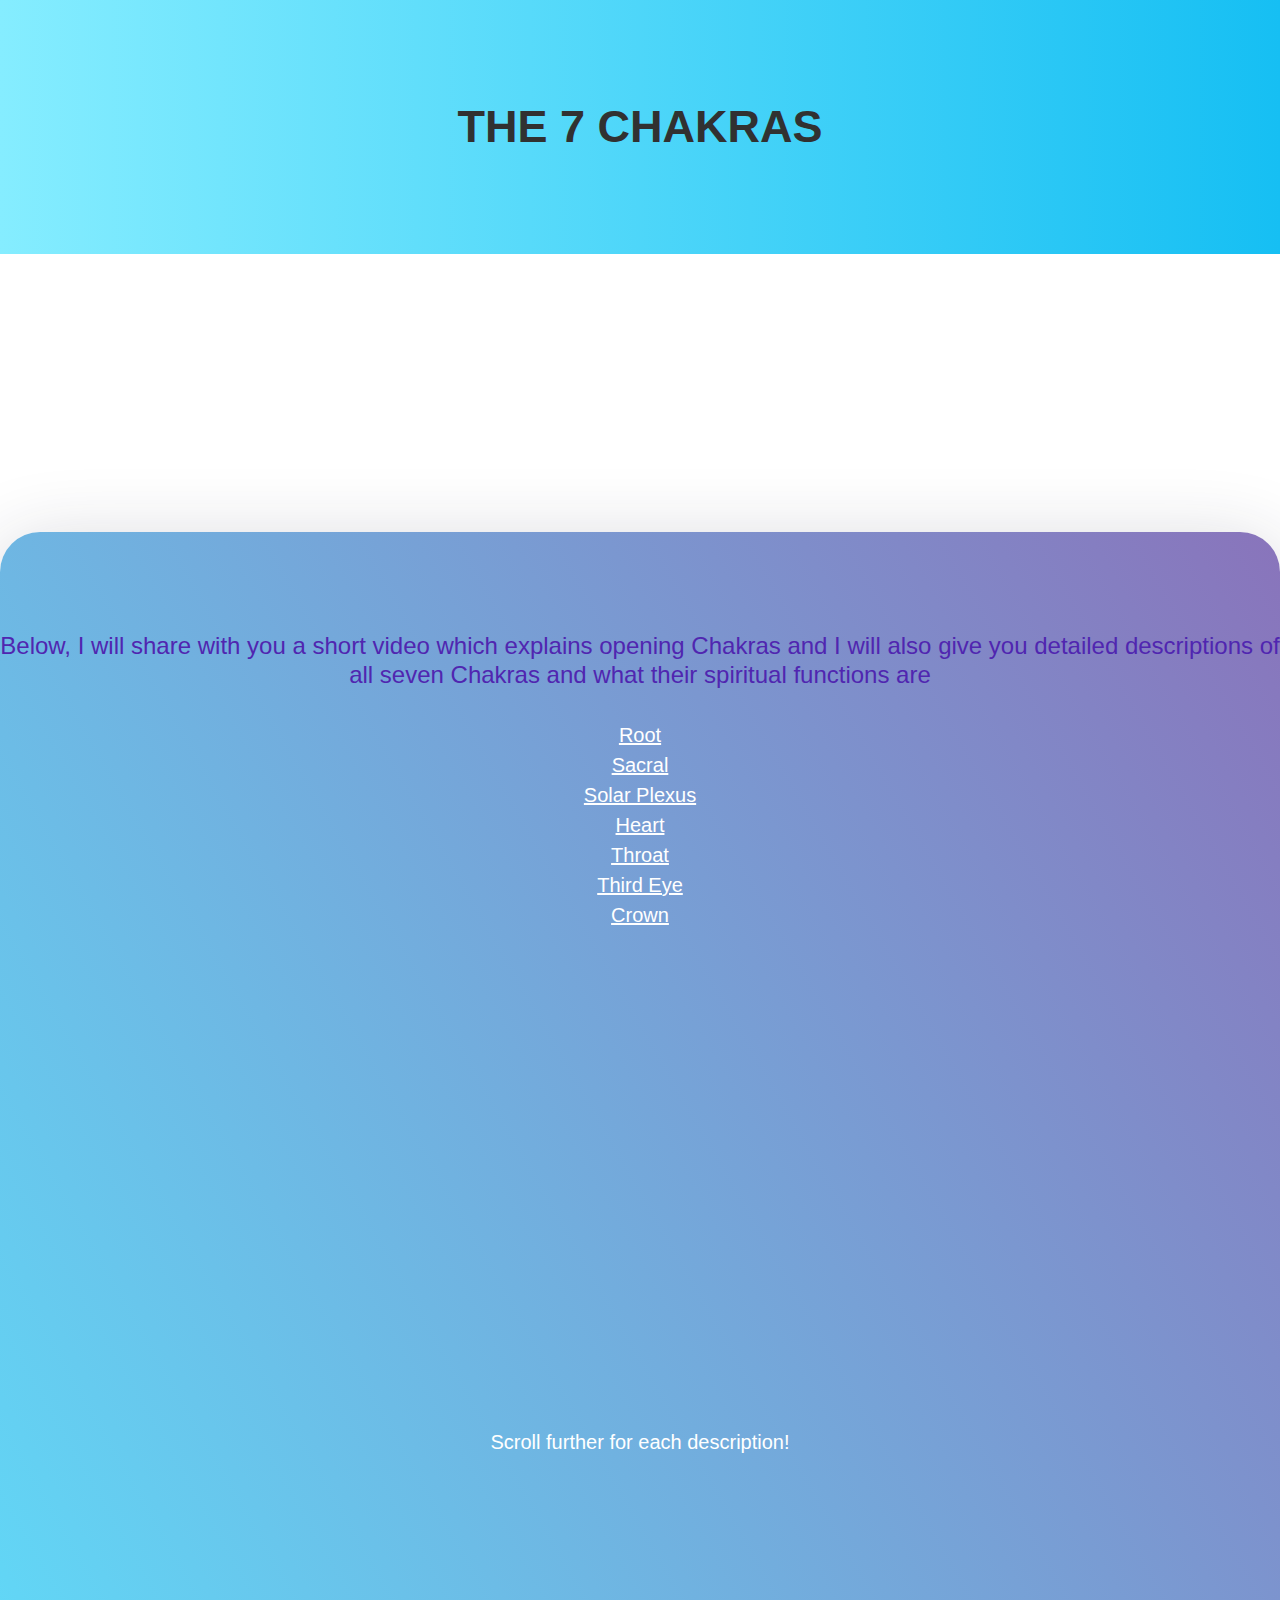
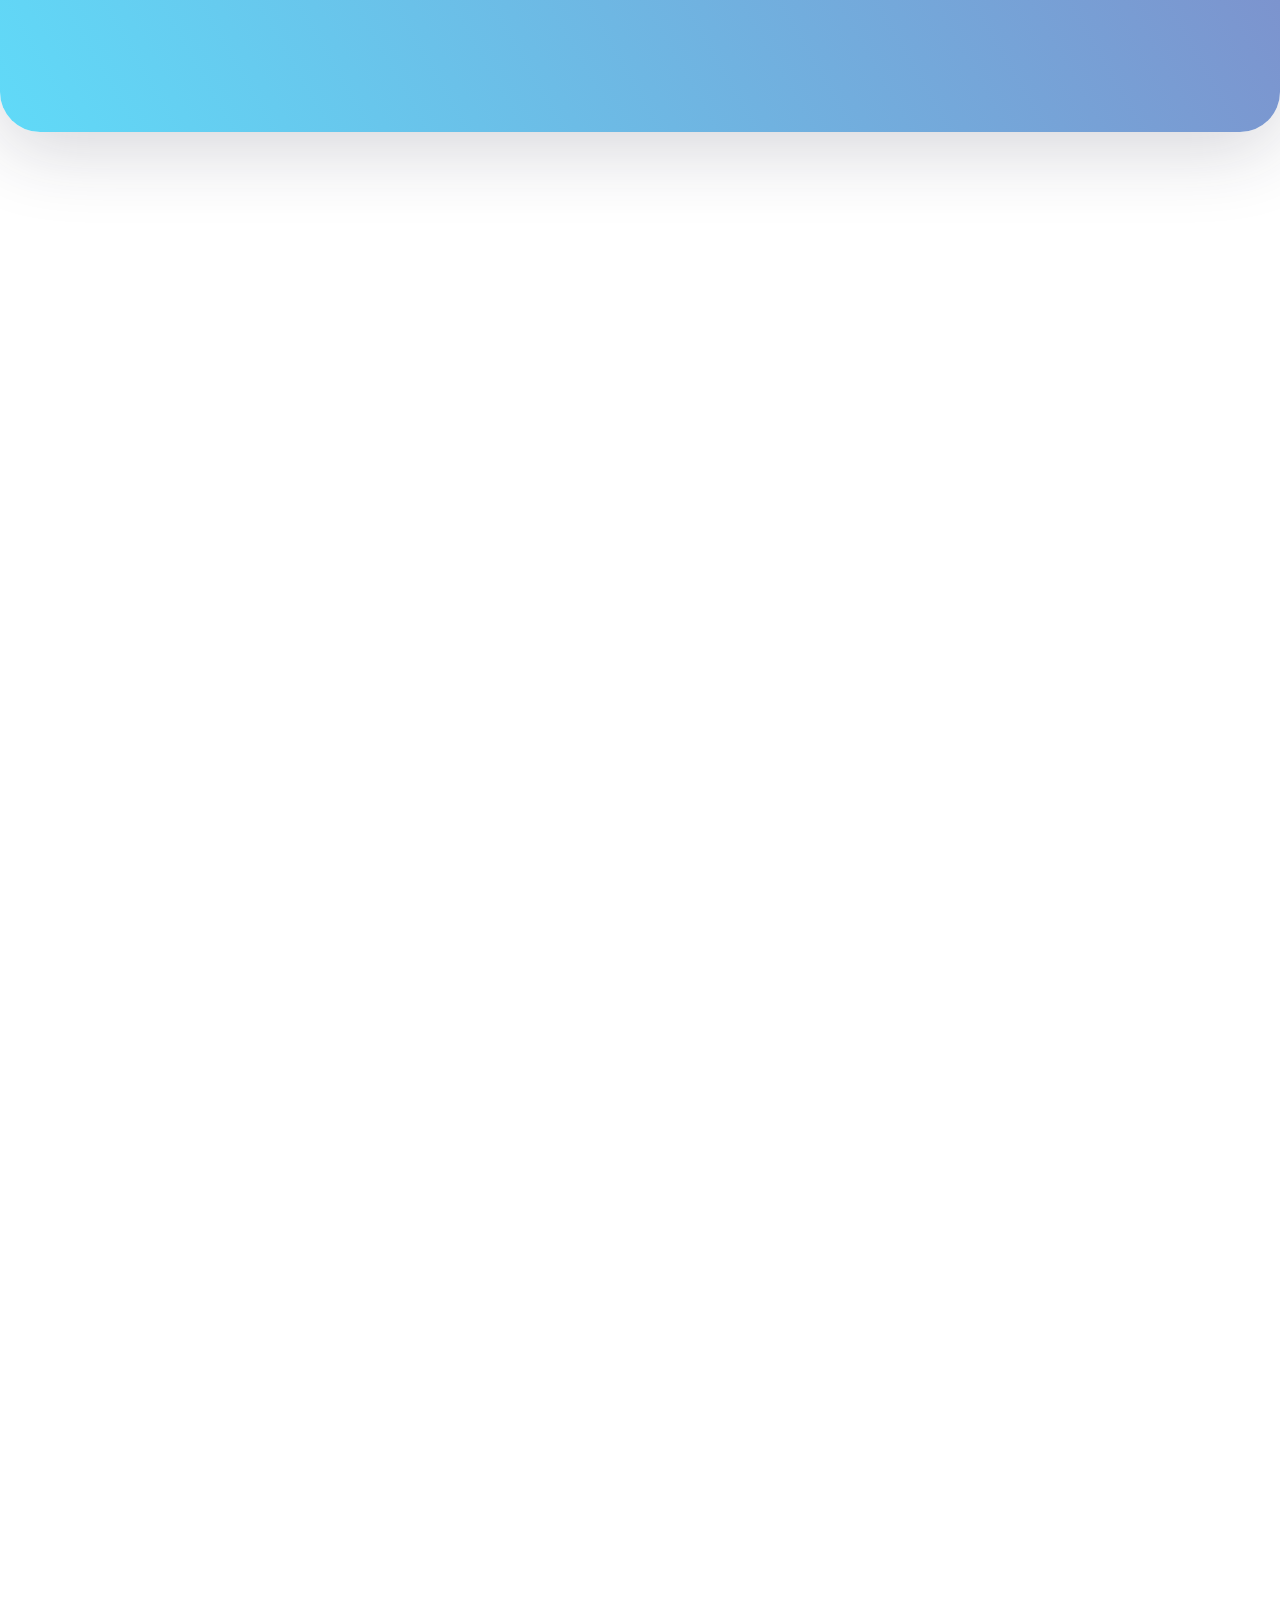
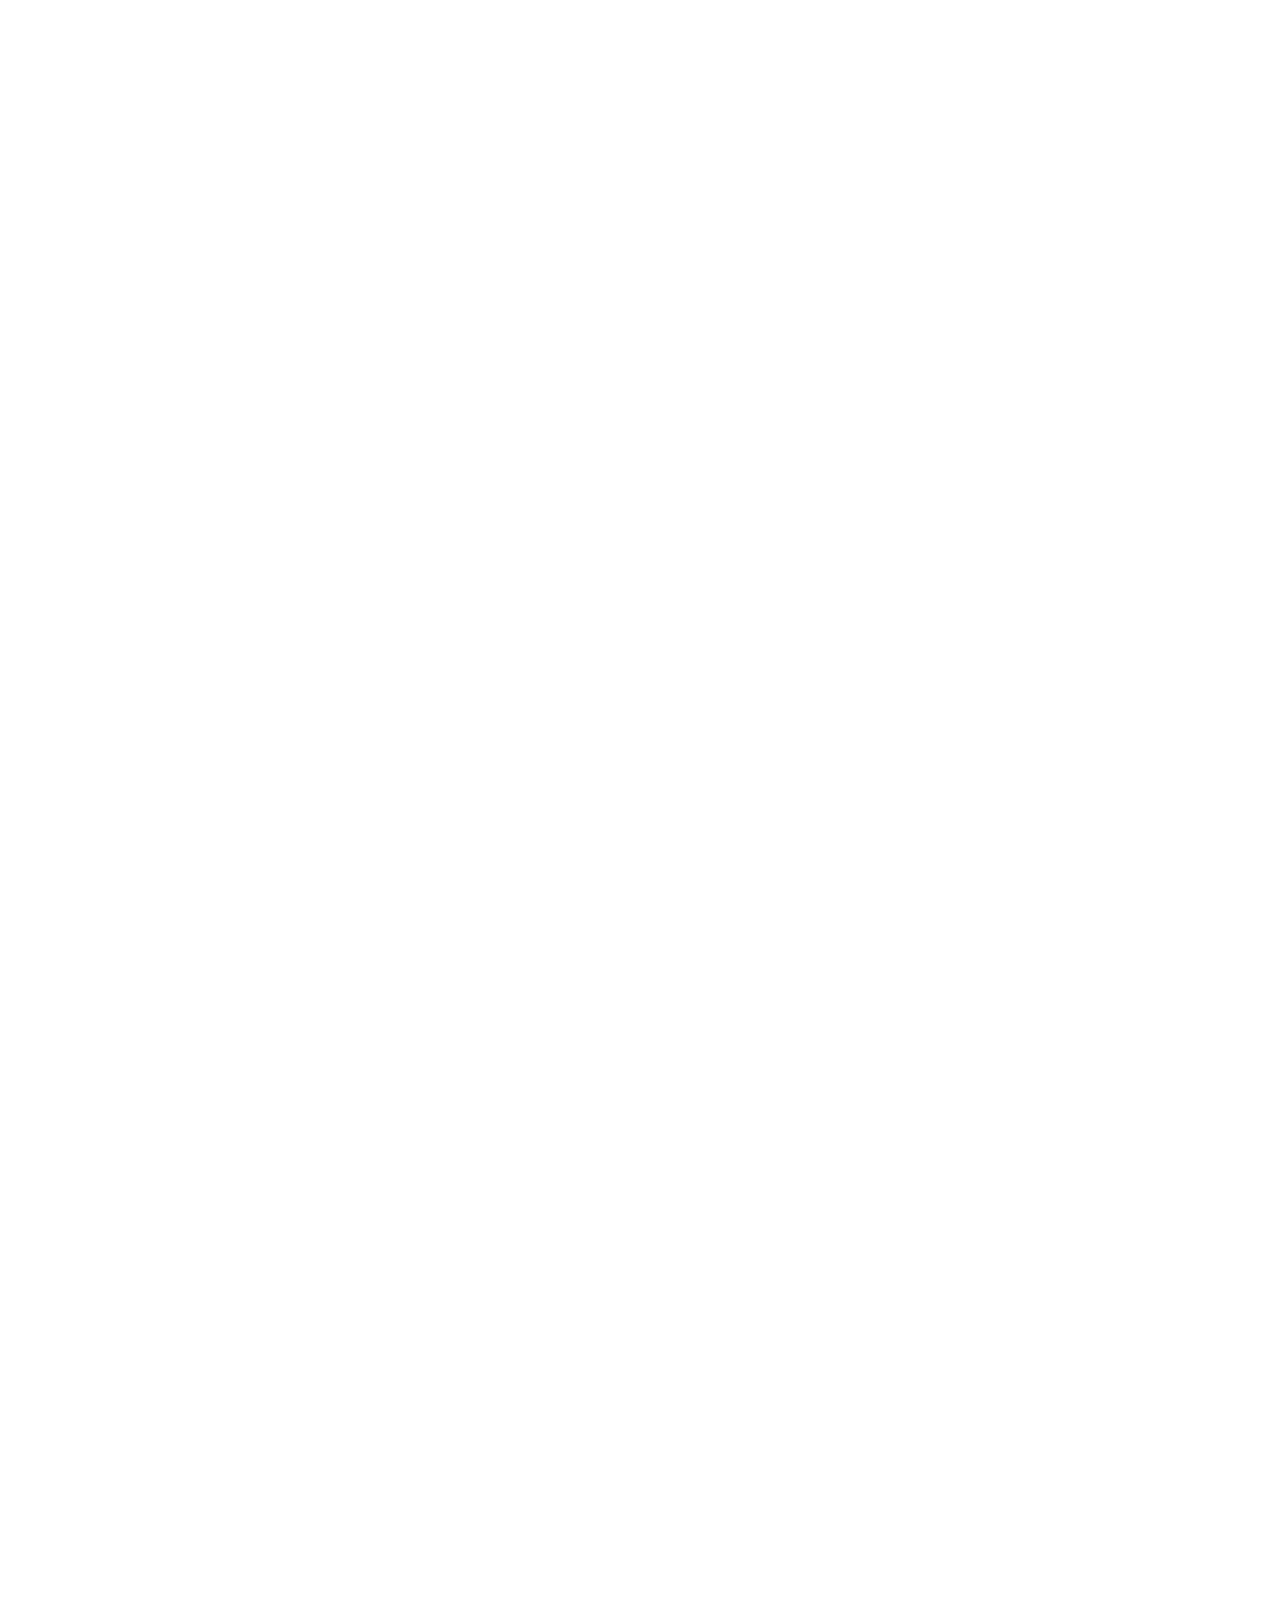
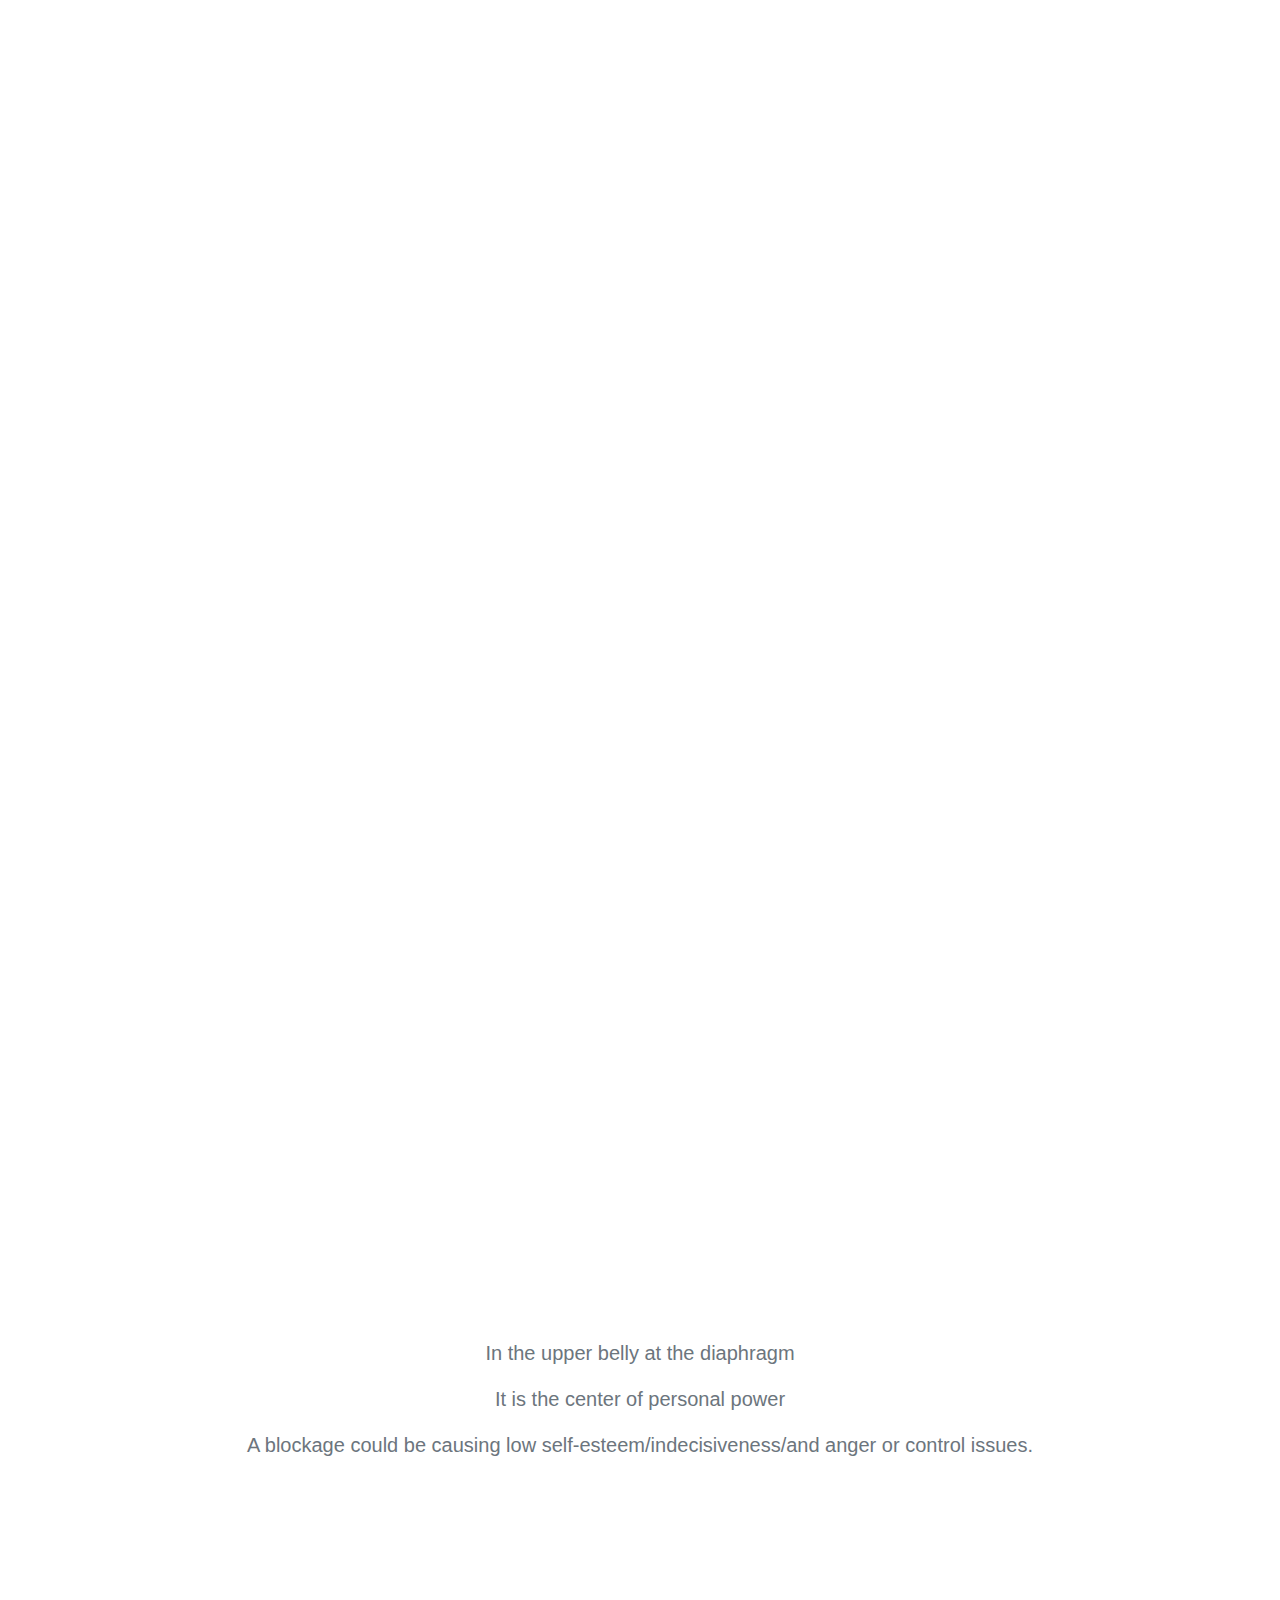
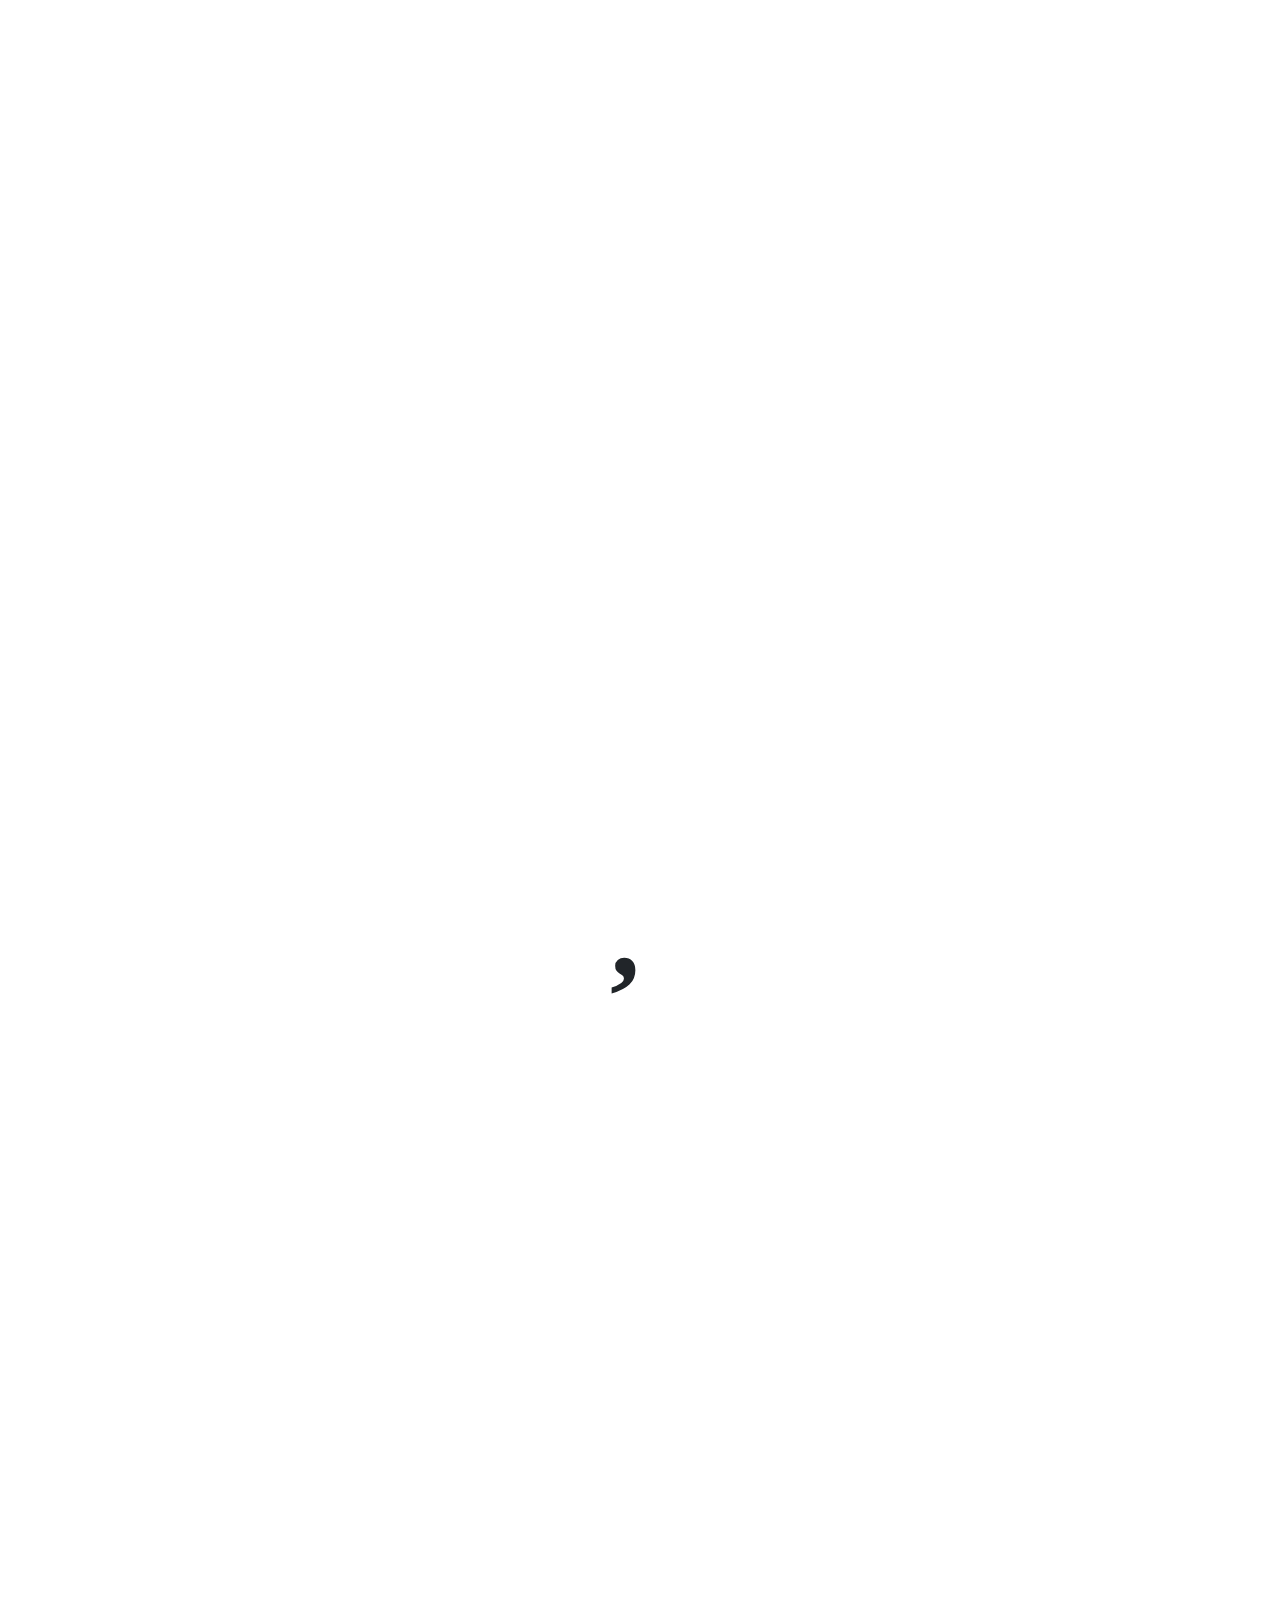
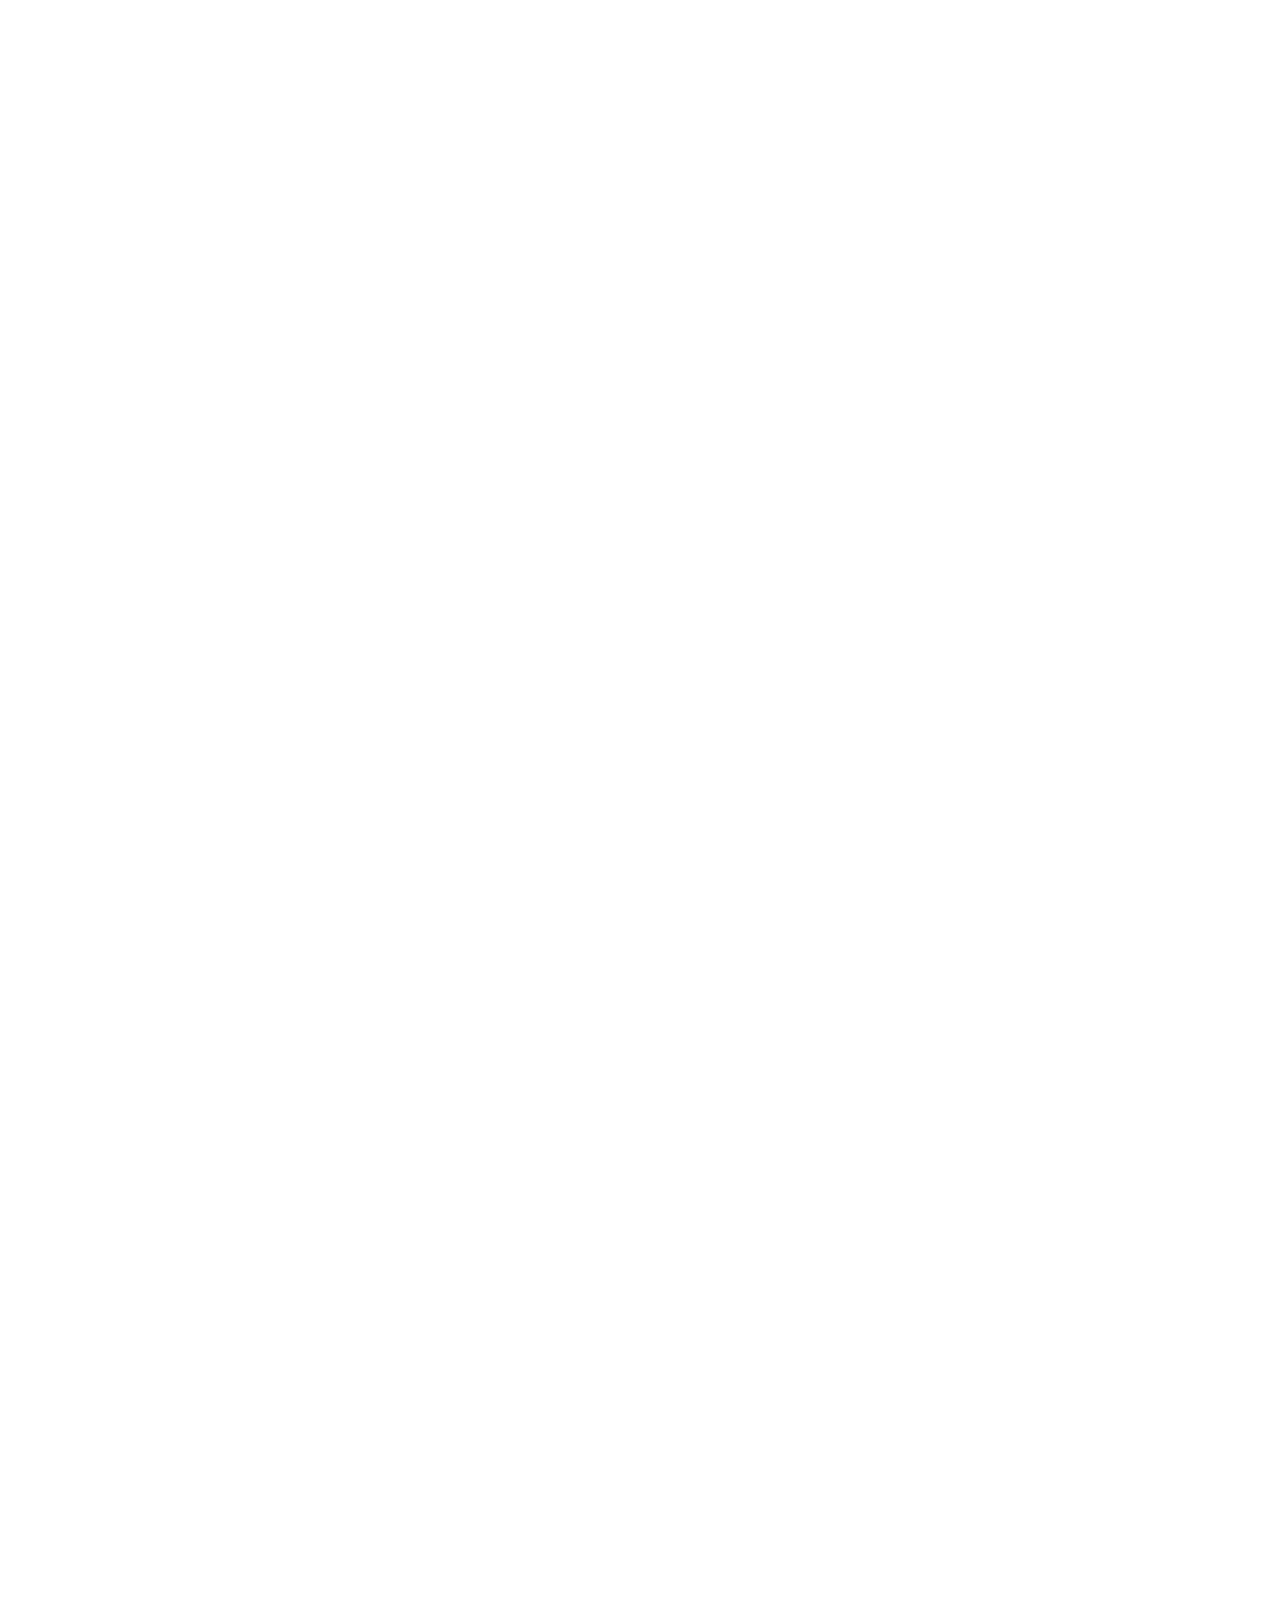
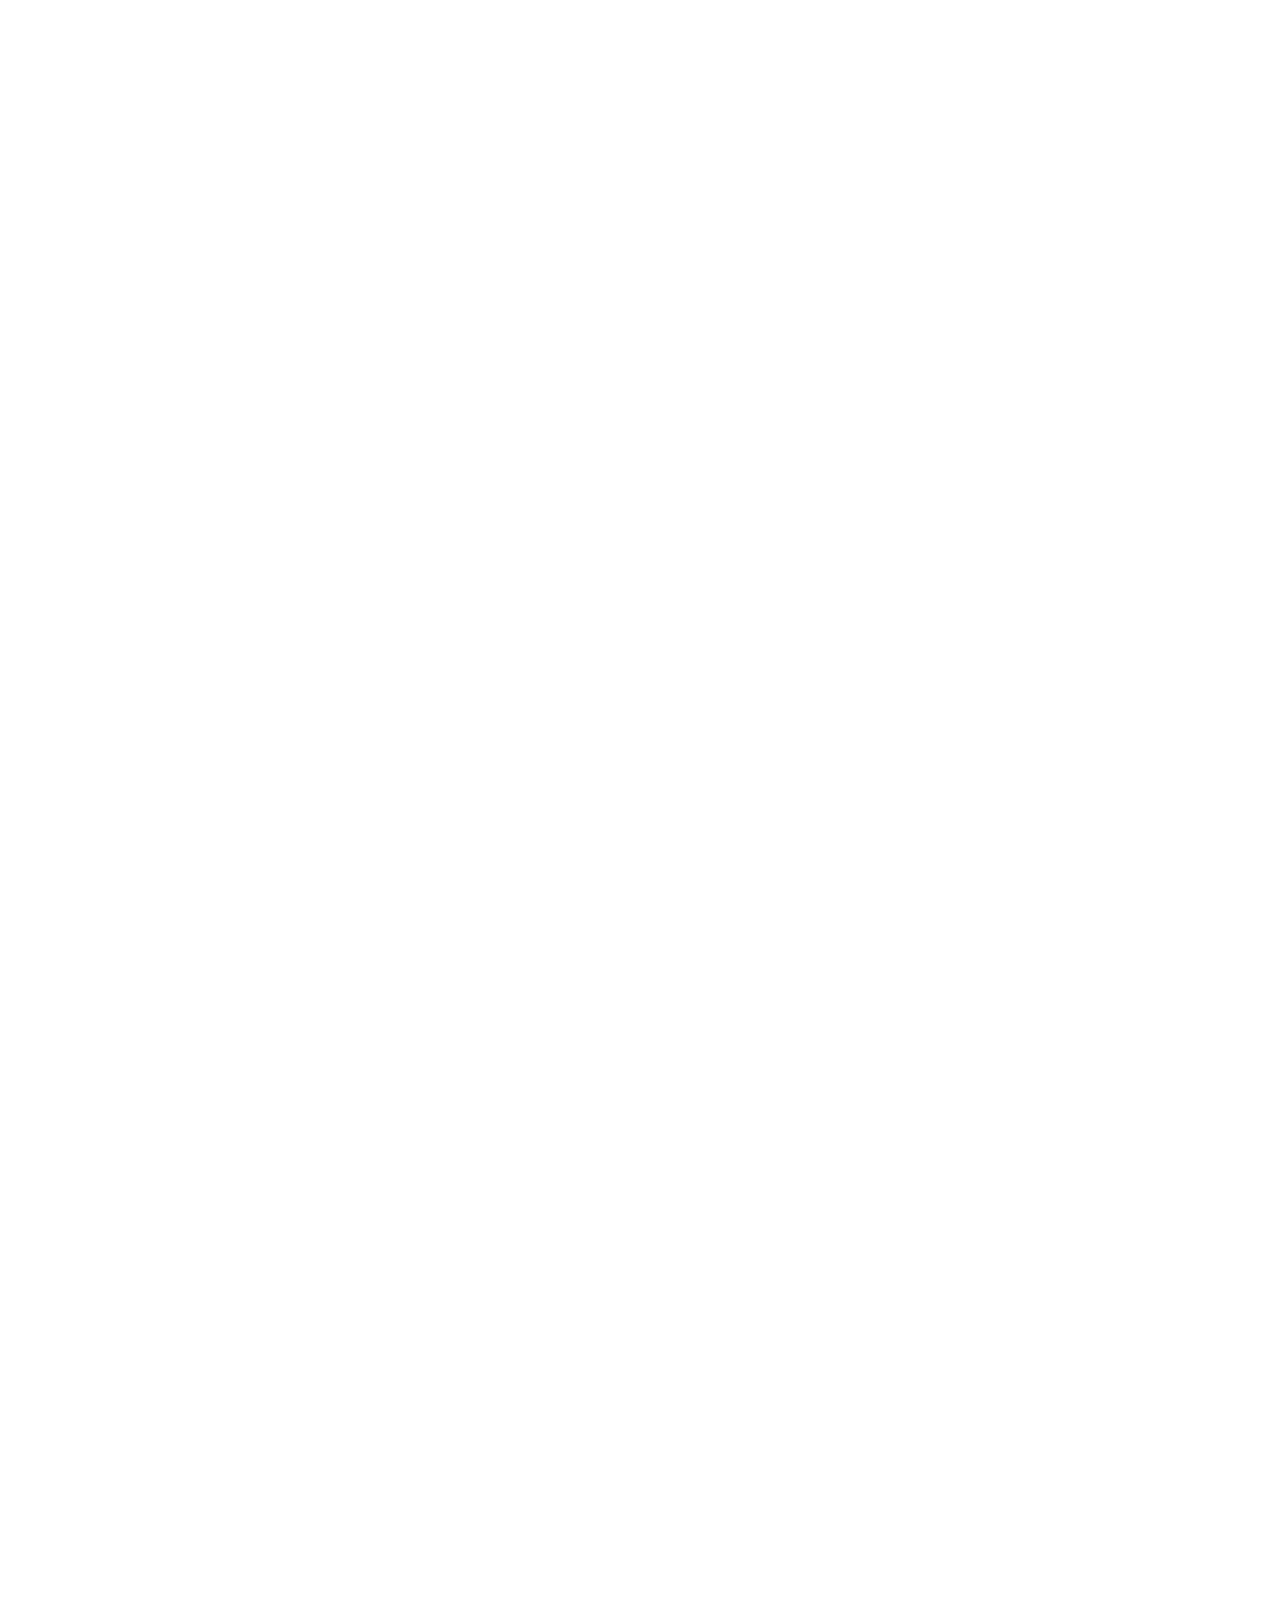
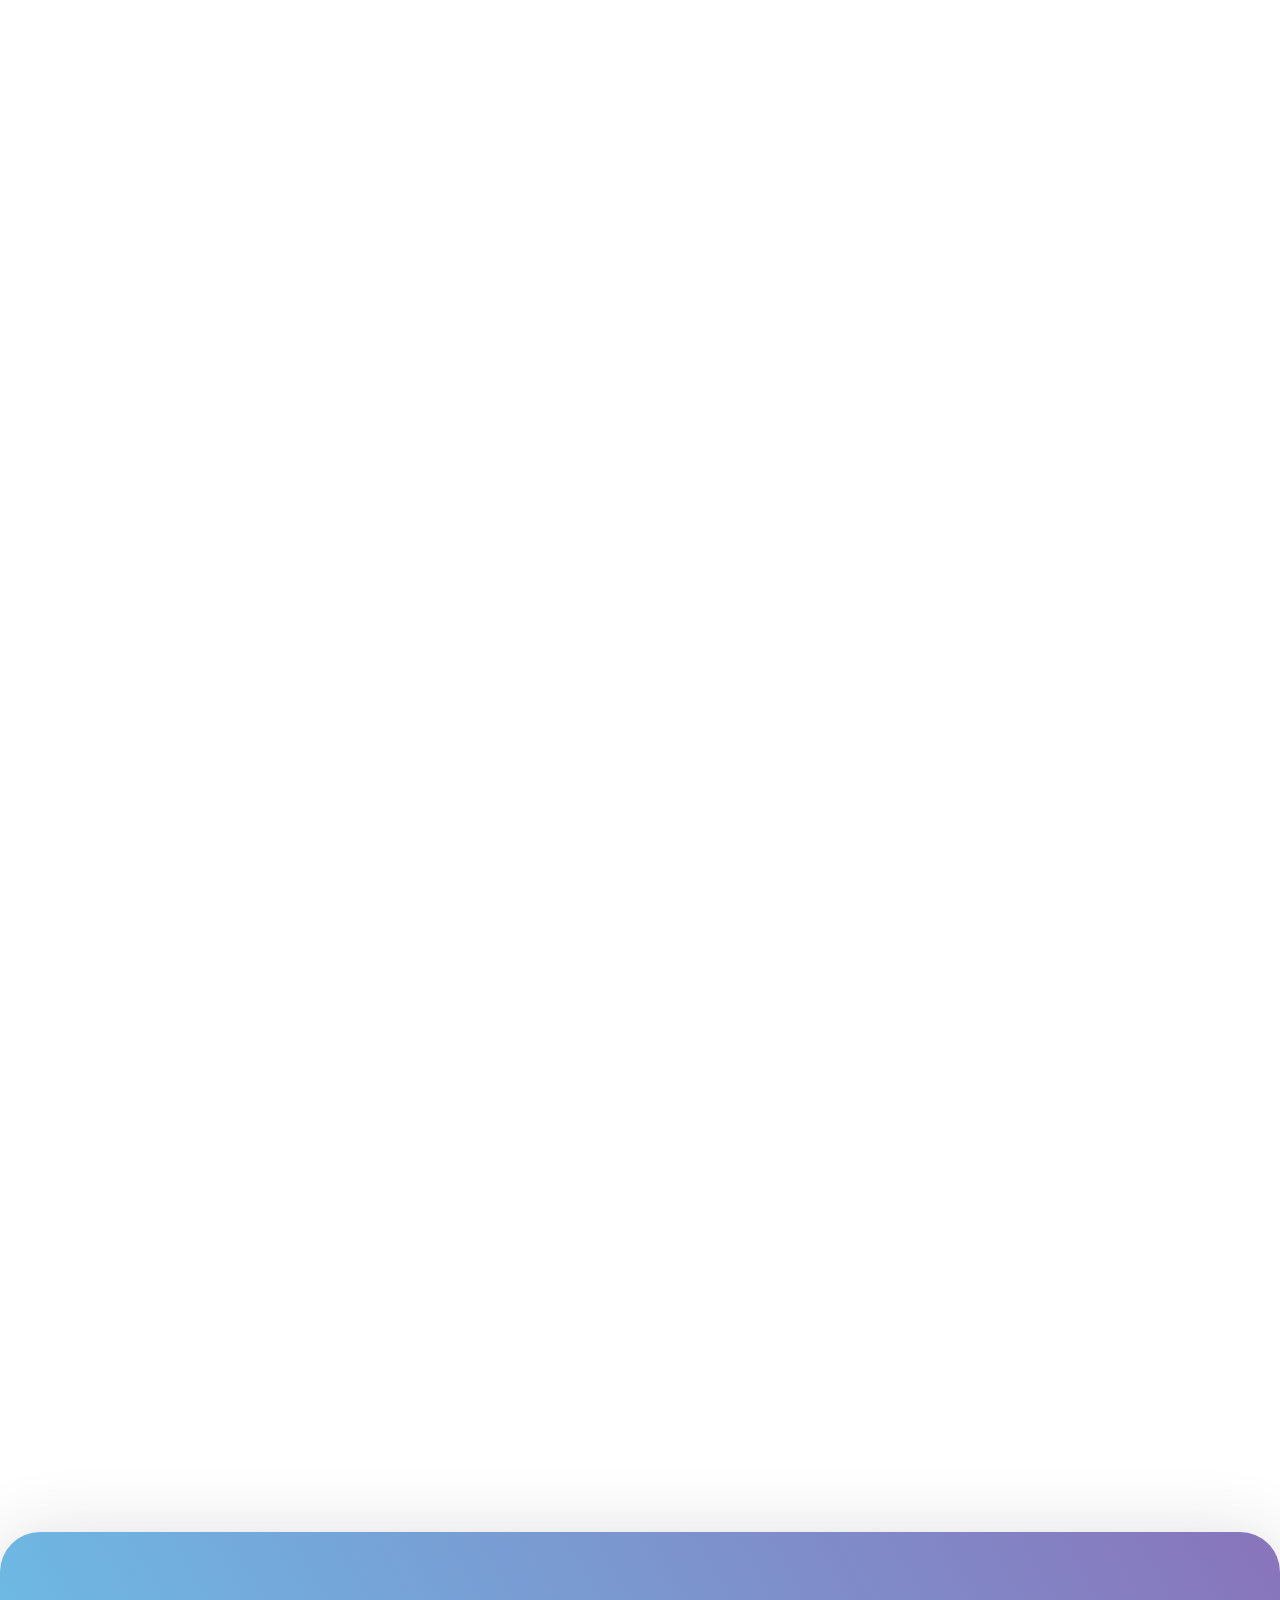
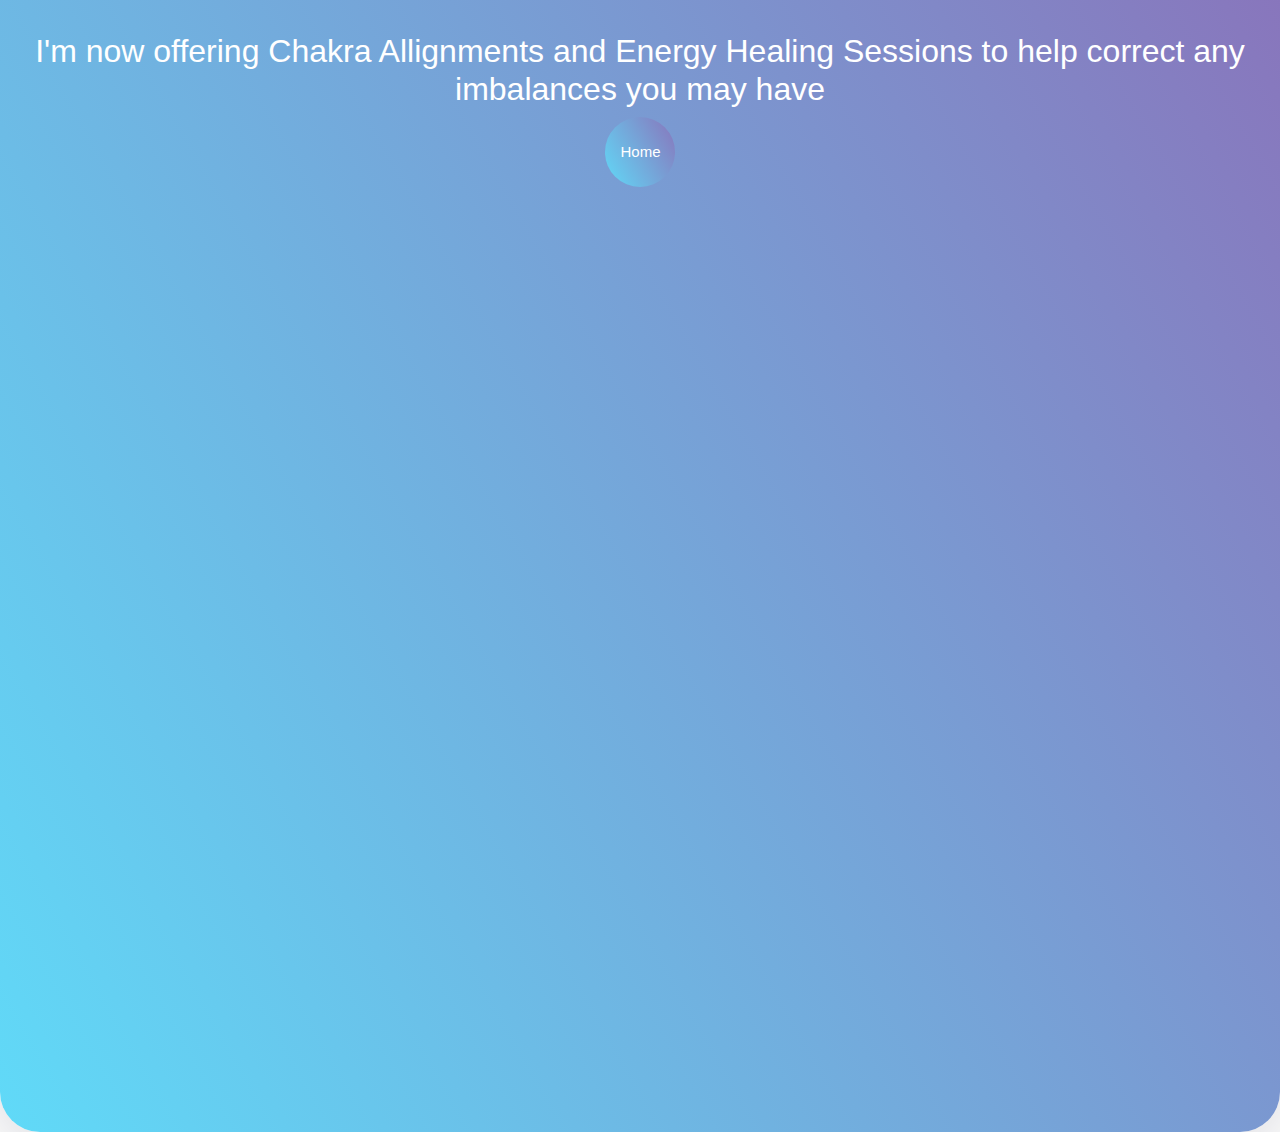
<file: chakras.html>
<!DOCTYPE html>
<html>

<head>
    
    <meta charset="utf-8">
    <meta http-equiv="X-UA-Compatible" content="IE=edge">
    <meta name="viewport" content="width=device-width, initial-scale=1.0">
    <title>Chakras Intro</title>
    <link rel="icon" href="/docs/5.0/assets/img/favicons/favicon.ico">

    <!-- CSS -->
    <link rel="stylesheet" href="https://stackpath.bootstrapcdn.com/bootstrap/4.5.2/css/bootstrap.min.css"
        integrity="sha384-JcKb8q3iqJ61gNV9KGb8thSsNjpSL0n8PARn9HuZOnIxN0hoP+VmmDGMN5t9UJ0Z" crossorigin="anonymous">
    <link rel="stylesheet" type="text/css" href="chakras.css">

    <!-- Font Awesome -->
    <link rel="stylesheet" href="https://pro.fontawesome.com/releases/v5.10.0/css/all.css"
        integrity="sha384-AYmEC3Yw5cVb3ZcuHtOA93w35dYTsvhLPVnYs9eStHfGJvOvKxVfELGroGkvsg+p" crossorigin="anonymous" />
    <link rel="stylesheet" href="https://cdnjs.cloudflare.com/ajax/libs/font-awesome/4.7.0/css/font-awesome.min.css">

    <!-- Favicon -->
    <!-- <link rel="apple-touch-icon" sizes="180x180" href="/apple-touch-icon.png">
    <link rel="icon" type="image/png" sizes="32x32" href="/favicon-32x32.png">
    <link rel="icon" type="image/png" sizes="16x16" href="/favicon-16x16.png"> -->

    
    <!-- Javascript -->
    <script src="https://code.jquery.com/jquery-3.5.1.js"></script>
    <script src="index.js"></script>
</head>

<body>

    <!-- Header -->
   <h1 class="seven">THE 7 CHAKRAS</h1>

   <!-- NAV BAR -->

   <section id="white-section">

    <nav class="navbar navbar-expand-lg navbar-dark">

        <a class="navbar-brand" href="https://jamespesenti.github.io/InnerAuraReadings/#prices">
            <!-- <h5 style=color:white>Home</h5> -->
             <h5>Home</h5>
        </a>

        <!-- <button class="navbar-toggler" type="button" data-toggle="collapse" data-target="#navbarTogglerDemo02">
            <span class="navbar-toggler-icon"></span>
        </button> -->

    </nav>
</section>

    <!-- About  -->
   <div class="About">
    <!-- <h2 style="color: white;">Chakra</h2> -->
    <span>
             <h4 class="txt--gradient-blue">Below, I will share with you a short video which explains opening Chakras and I will also give you detailed descriptions of all seven Chakras and what their spiritual functions are </h4>
    </span>
    <br>
    <h7 class="underline">Root</h7>
    <br>
    <h7 class="underline">Sacral</h7>
    <br>
    <h7 class="underline">Solar Plexus</h7>
    <br>
    <h7 class="underline">Heart</h7>
    <br>
    <h7 class="underline">Throat</h7>
    <br>
    <h7 class="underline">Third Eye</h7>
    <br>
    <h7 class="underline">Crown</h7>
    <br>
    <br>
    <br>
    <iframe width="auto-max" height="400" src="https://www.youtube.com/embed/StrbppmsZJw?autoplay=1&mute=1" title="YouTube video player" frameborder="0" allow="accelerometer; autoplay; clipboard-write; encrypted-media; gyroscope; picture-in-picture" allowfullscreen></iframe>
    <br>
    <br>
    <br>
       <h7>Scroll further for each description!</h7>   <i class="far fa-hand-point-down"></i>
</div>
    
   
    <!-- Color Transition -->

    <!-- <section id="color"> -->
        <div class="panel" data-color="white">
        </div>

        <div class="panel" data-color="red">
            <i class="fas fa-balance-scale"></i>
            <h1 class="underline">Root</h1>
            <p>
                <h7>Located in the base of spine</h7>
            </p>
            <p>
                <h7>When the Root Chakra is balanced & functioning properly you feel secure, grounded, and at peace with
                    the world</h7>
                </p>
            <p>
                <h7>A blocked Root can lead to feelings of fear, nervousness, and restlessness.
            </p>
            </h7>

        </div>
        <div class="panel" data-color="orange">
            <i class="far fa-sun"></i>
            <h1 class="underline">Sacral</h1>
            <p>
                <h7>In the lower abdomen just below the navel</h7>
            </p>
            <p>
                <h7>It's primary function is pleasure & overall enjoyment of life</h7>
            </p>
            <p>
                <h7>If the Sacral is not alligned - symptoms could be sexual disfunction, lack of creativity, and
                    chronic lower back pain</h7>
            </p>

        </div>
        <div class="panel" data-color="yellow">
            <i class="fas fa-align-center"></i>
            <h1 class="underline">Solar Plexus</h1>
            <p>
                <h7 class="text-muted">In the upper belly at the diaphragm</h7>
            </p>
            <p>
                <h7 class="text-muted">It is the center of personal power</h7>
            </p>
            <p>
                <h7 class="text-muted">A blockage could be causing low self-esteem/indecisiveness/and anger or control
                    issues.</h7>
            </p>

        </div>
        <div class="panel" data-color="green">
            <i class="far fa-heart"></i>
            <h1 class="underline">Heart</h1>
            <p>
                <h7>Center of the chest</h7>
            </p>
            <p>
                <h7>When your heart chakra is balanced & alligned, love & compassion flow freely </h7>
            </p>
            <p>
                <h7>A blocked Heart can lead to</h7>
            </p>
            <p>
                <h7>jealousy, fear of betrayal, grief, anger, and hatred toward yourself and others.</h7>
            </p>

        </div>
        <div class="panel" data-color="blue">
            <i class="far fa-comments"></i>
            <h1 class="underline">Throat</h1>
            <p>
                <h7>Located near the thyroid, neck, mouth, and tongue</h7>
            </p>
            <p>
                <h7>The first of the 3 solely spiritual chakras</h7>
            </p>
            <p>
                <h7>Known in Sanskrit as Vishuddha, the throat chakra rules all communication</h7>
            </p>
            <p>
                <h7>An underactive Throat could cause you to not be able to fully express yourself clearly to others,
                    affecting your relationships.</h7>
            </p>

        </div>
        <div class="panel" data-color="indigo">
            <i class="fas fa-eye"></i>
            <h1 class="underline">Third Eye</h1>
            <p>
                <h7>Associated with the pituitary gland and lower part of the brain</h7>
            </p>
            <p>
                <h7>Serves as a bridge between your physical and spiritual self</h7>
            </p>
            <p>
                <h7>A blocked Third Eye will affect your ability to trust your intuition, recall important facts as well
                    as make you act more dismissive and judgmental.</h7>
            </p>

        </div>
        <div class="panel" data-color="violet">
            <i class="fas fa-crown"></i>
            <h1 class="underline">Crown</h1>
            <p>
                <h7>Located in the crown of the head</h7>
            </p>
            <p>
                <h7>Known in Sanskrit as Sahasrara </h7>
            </p>
            <p>
                <h7>It is the center of our spiritual connection to our higher selves and center of enlightenment</h7>
            </p>
            <p>
                <h7>A Blocked Crown can make you feel disconnected and energetically numb</h7>
            </p>
            <p>
                <h7>These feelings can result in a lack of purpose in life or direction, making you feel lost.</h7>
            </p>

        </div>
    <!-- </section> -->

     <!-- About  -->
   <div class="About">
    <span>
        <h2 style="color: white;">I'm now offering Chakra Allignments and Energy Healing Sessions to help correct any imbalances you may have</h2>
    </span>
        <a class="c-social-links__link"
                href="https://jamespesenti.github.io/InnerAuraReadings/#prices">
                <btn btn btn-primary>Home</btn>
            </a>
</div>

</body>

</html>
</file>
<file: chakras.css>
/* Chakras */

/* Setting fade transition and default settings */
body {
    @media (min-width: 290px — 1000px) {
        color: #000;
        background-color: aliceblue;
        transition: background-color 1s ease;
        /* line-height: 1.618; */
        /* transition: background-color 3s ease; */
    }
}



.seven { 
    padding: 100px 100px 100px 100px;
    background-image: linear-gradient(to right, #85edff, #16bff3);
    width:100%;
    margin: 0 auto;
    text-align: center;
    color:#313131;
    font-size:45px;
    font-weight: bold;
    /* -webkit-animation:A colorchange 20s infinite alternate; */
    -webkit-animation:colorchange 20s infinite alternate;
  }

  #white-section {
    padding: 50px 50px 50px;
    margin-bottom: -80px;
    width: 100%;
    text-align: center;
    color: #2FE3FE;
    font-size: larger;
    /* background-color: white; */
  }

  .navbar-brand {
    -webkit-animation:colorchange 20s infinite alternate;
  }

  .About {
    text-align: center;
    font-size: 15px;
    color: #5026b0;
    width: 100%;
    /* position: center; */
    /* max-width: 750px; */
    margin: auto;
    margin-top: 200px;
    /* background: #fff; */
    background-image: linear-gradient(60deg, rgb(96, 218, 248) 0%, rgb(137, 116, 187) 100%);
    box-shadow: 0px 14px 80px rgba(34, 35, 58, 0.2);
    padding-top: 100px;
    border-radius: 40px;
    height: 1200px;
    transition: all .3s;
  }


  @-webkit-keyframes colorchange {
    0% {
      
      color: #F2293A;
    }
    
    10% {
      
      color: #F19031;
    }
    
    20% {
      
      color: #FAEB33;
    }
    
    30% {
      
      color: #4DCF42;
    }
    
    40% {
      
      color: #2F8FED;
    }
    
    50% {
      
      color: #4332CF;
    }
    
    60% {
      
      color: #7A4EAB;
    }
    
    70% {
      
      color: #F2293A;
    }
    80% {
   
      color: #F19031;
    }
    
    90% {
   
      color: #FAEB33;
    }
    
    100% {
      
      color: #4DCF42 ;
    }
  }







/* .seven {
    padding: 100px 100px 100px 100px;
    color: white;
    background-image: linear-gradient(to right, #85edff, #16bff3);
  
} */

/* panel styles */
.panel {
    /* min height incase content is higher than window height */
    font-size: 200px;
    text-align: center;
    min-height: 150vh;
    /* display: flex; */
    justify-content: space-around;
    align-items: normal;
    font-family: sans-serif;
    padding-bottom: 10px;
}

#color {
    font-size: 200px;
}


/* colors */

.color-violet {
    background-color: #7A4EAB;
}

.color-indigo {
    background-color: #4332CF;
}

.color-blue {
    background-color: #2F8FED;
}

.color-green {
    background-color: #4DCF42;
}

.color-yellow {
    background-color: #FAEB33;
}

.color-orange {
    background-color: #F19031;
}

.color-red {
    background-color: #F2293A;
}

h1,
h2 {
    color: white;
    text-align: center;
}

p,
h3,
h7 {
    text-align: center;
    color: #fff;
    font-size: 20px;
}

.underline {
    text-decoration: underline white;
}

.chakras {
    padding-top: 200px;
}

.throat {
    filter: alpha(Opacity=90);
    opacity: 0.9;
    size: 1px;
}

/* p {
    max-width: 30em;
    margin-bottom: 1.618em;
  } */
a {
    color: #4332CF;
}

/* Btn */
.c-social-links__link {
  padding: 35px;
  background-image: linear-gradient(60deg, rgb(96, 218, 248) 0%, rgb(137, 116, 187) 100%);
  /* color: #1c2432; */
  color: white;
  width: 55px;
  height: 55px;
  text-align: center;
  position: relative;
  border-radius: 50%;
  text-indent: 1px;
  /* margin-right: 20px; */
  -webkit-transform: scale(1);
  -ms-transform: scale(1);
  transform: scale(1);
  display: -webkit-inline-box;
  display: -ms-inline-flexbox;
  display: inline-flex;
  -webkit-box-align: center;
  -ms-flex-align: center;
  align-items: center;
  -webkit-box-pack: center;
  -ms-flex-pack: center;
  justify-content: center;
}
</file>
